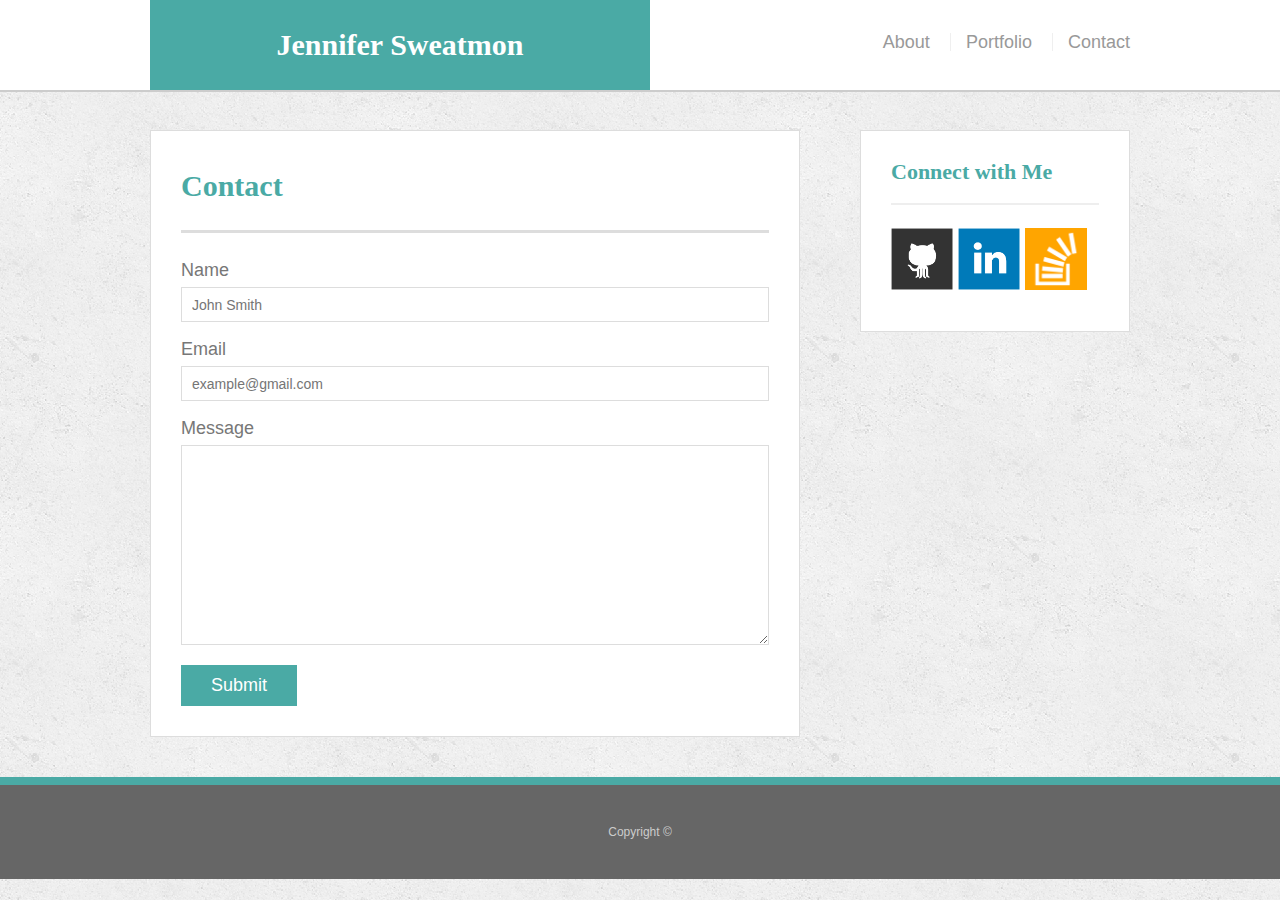
<file: contact.html>
<!doctype html>
<html lang="en-us">

<head>
  <meta charset="UTF-8">
  <title>Contact | Your Name</title>
  <link rel="stylesheet" type="text/css" href="assets/css/reset.css">
  <link rel="stylesheet" type="text/css" href="assets/css/style.css">
</head>

<body>

  <header id="masthead">
    <div class="container">
      <a href="index.html" id="logo">Jennifer Sweatmon</a>
      <nav>
        <a href="index.html">About</a>
        <a href="portfolio.html">Portfolio</a>
        <a href="contact.html">Contact</a>
      </nav>
    </div>
  </header>

  <div id="main-container" class="container">
    <section class="main-section">
      <h1>Contact</h1>

      <form id="contact-form">
        <ul>
          <li>
            <label for="name">Name</label>
            <input type="text" id="name" name="name" placeholder="John Smith" required="required">
          </li>
          <li>
            <label for="email">Email</label>
            <input type="email" id="email" name="email" placeholder="example@gmail.com" required="required">
          </li>
          <li>
            <label for="message">Message</label>
            <textarea id="message" name="message" required="required"></textarea>
          </li>
        </ul>
        <input type="submit">
      </form>

    </section>

    <section class="sidebar">
      <div id="connect">
        <h2>Connect with Me</h2>

        <a href="#"><img src="assets/images/github-128.png" class="social" alt="GitHub" /></a>
        <a href="#"><img src="assets/images/linkedin-128.png" class="social" alt="LinkedIn" /></a>
        <a href="#"><img src="assets/images/stackoverflow-128.png" class="social" alt="Stack Overflow" /></a>
      </div>
    </section>
  </div>

   <footer>
    <div class="container">
      Copyright &copy; 
    </div>
  </footer>
</body>

</html>
</file>
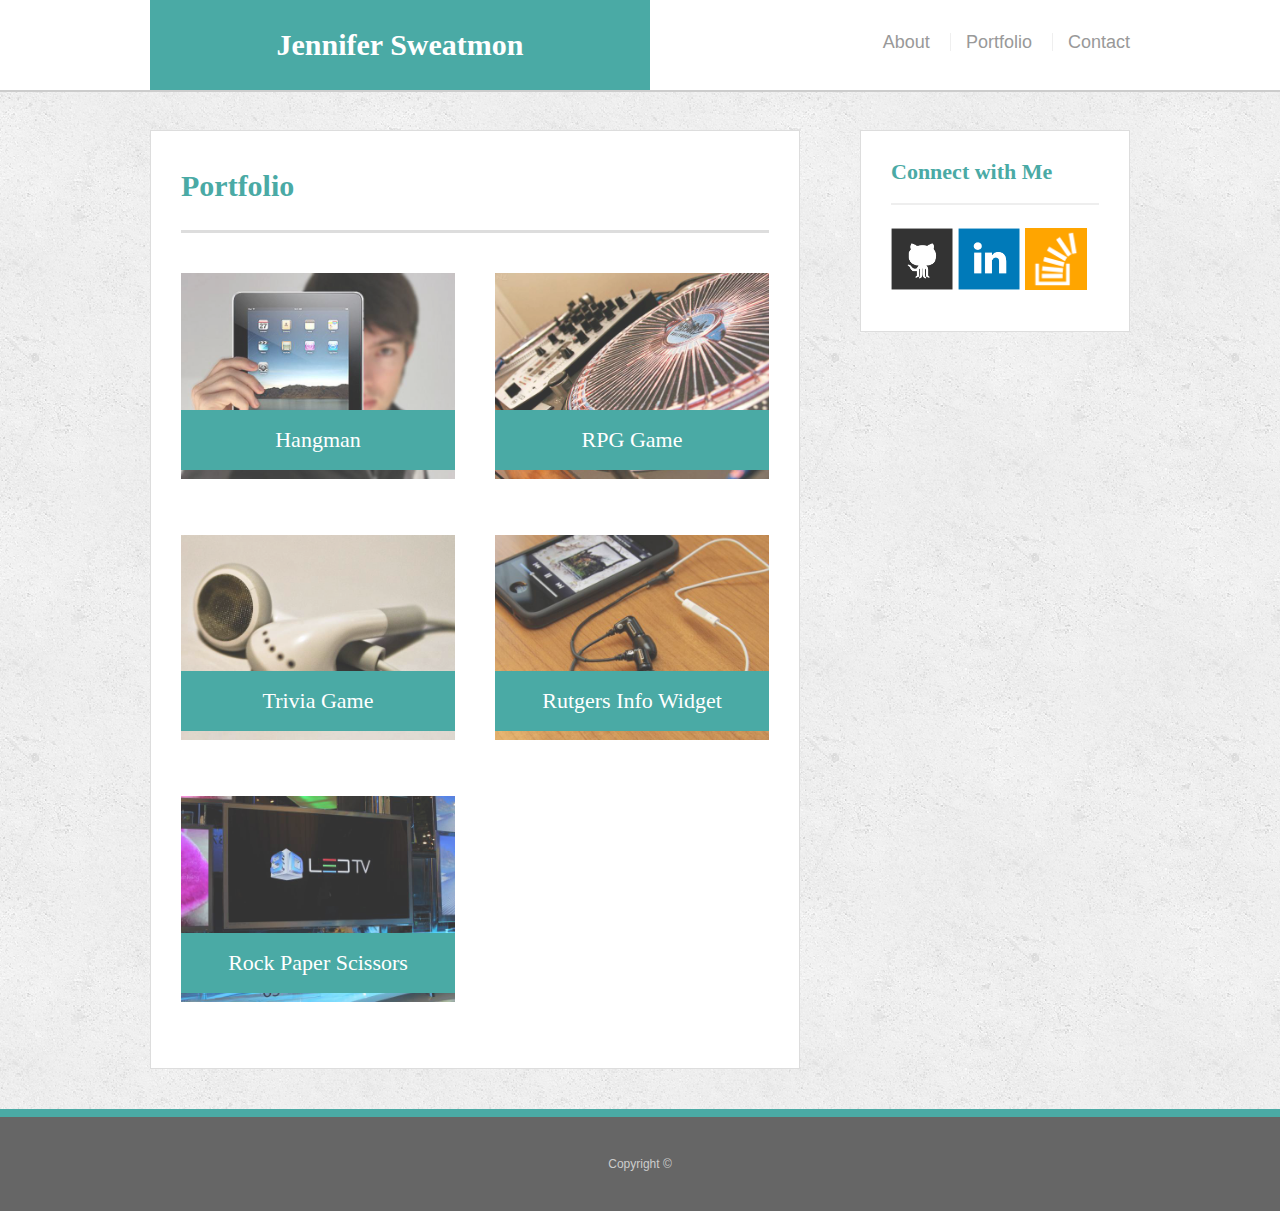
<file: portfolio.html>
<!doctype html>
<html lang="en-us">

<head>
  <meta charset="UTF-8">
  <title>Portfolio | Your Name</title>
  <link rel="stylesheet" type="text/css" href="assets/css/reset.css">
  <link rel="stylesheet" type="text/css" href="assets/css/style.css">
</head>

<body>

  <header id="masthead">
    <div class="container">
      <a href="index.html" id="logo">Jennifer Sweatmon</a>
      <nav>
        <a href="index.html">About</a>
        <a href="portfolio.html">Portfolio</a>
        <a href="contact.html">Contact</a>
      </nav>
    </div>
  </header>

  <div id="main-container" class="container">
    <section class="main-section">
      <h1>Portfolio</h1>

      <div class="work">
        <img src="assets/images/technics-q-c-640-480-1.jpg" alt="hangman">

        <h3>Hangman</h3>
      </div>
      <div class="work">
        <img src="assets/images/technics-q-c-640-480-2.jpg" alt="RPG Game">

        <h3>RPG Game</h3>
      </div>
      <div class="work">
        <img src="assets/images/technics-q-c-640-480-5.jpg" alt="Trivia Game">

        <h3>Trivia Game</h3>
      </div>
      <div class="work">
        <img src="assets/images/technics-q-c-640-480-7.jpg" alt="Rutgers Info Widget">

        <h3>Rutgers Info Widget</h3>
      </div>
      <div class="work">
        <img src="assets/images/technics-q-c-640-480-9.jpg" alt="Rock Paper Scissors">

        <h3>Rock Paper Scissors</h3>
      </div>

    </section>

    <section class="sidebar">
      <div id="connect">
        <h2>Connect with Me</h2>

        <a href="#"><img src="assets/images/github-128.png" class="social" alt="GitHub" /></a>
        <a href="#"><img src="assets/images/linkedin-128.png" class="social" alt="LinkedIn" /></a>
        <a href="#"><img src="assets/images/stackoverflow-128.png" class="social" alt="Stack Overflow" /></a>
      </div>
    </section>
  </div>

   <footer>
    <div class="container">
      Copyright &copy; 
    </div>
  </footer>
</body>

</html>
</file>
<file: assets/css/style.css>
body {
  font-family: Arial, "Helvetica Neue", Helvetica, sans-serif;
  font-size: 18px;
  line-height: 34px;
  color: #777;
  background: url("../images/concrete_seamless.png");
}

* {
  box-sizing: border-box;
}

/* general */

.container {
  width: 100%;
  max-width: 980px;
  margin: 0 auto;
  clear: both;
}

h1,
h2,
h3,
p {
  margin-bottom: 20px;
}

p:last-child {
  margin-bottom: 0;
}

h1,
h2,
h3 {
  font-family: Georgia, Times, "Times New Roman", serif;
  font-weight: 700;
  color: #4aaaa5;
}

h1 {
  padding-bottom: 20px;
  font-size: 30px;
  line-height: 49px;
  border-bottom: 3px solid #ddd;
}

h2,
h3 {
  font-size: 22px;
}

/* header */

#masthead {
  position: fixed;
  z-index: 99;
  width: 100%;
  margin: 0 0 30px;
  overflow: auto;
  color: #fff;
  background: #fff;
  border-bottom: 2px solid #ccc;
}

#logo {
  float: left;
  width: 500px;
  height: 90px;
  font-family: Georgia, Times, "Times New Roman", serif;
  font-size: 30px;
  font-weight: 700;
  line-height: 90px;
  color: #fff;
  text-align: center;
  text-decoration: none;
  background: #4aaaa5;
}

nav {
  float: right;
  margin-top: 25px;
}

nav a {
  display: inline-block;
  padding-left: 15px;
  margin-left: 15px;
  line-height: 18px;
  color: #999;
  text-decoration: none;
  border-left: 1px solid #efefef;
}

nav a:first-child {
  border-left: 0 none;
}

/* footer */

footer {
  padding: 30px 0;
  clear: both;
  font-size: 12px;
  color: #fff;
  color: #ccc;
  text-align: center;
  background: #666;
  border-top: 8px solid #4aaaa5;
}

/* sidebar */

.sidebar {
  float: right;
  width: 100%;
  max-width: 270px;
  padding: 30px;
  margin-bottom: 20px;
  background: #fff;
  border: 1px solid #ddd;
}

h3,
.sidebar h2 {
  padding-bottom: 20px;
  margin-bottom: 15px;
  line-height: 22px;
  border-bottom: 2px solid #eee;
}

.social {
  width: 62px;
  height: 62px;
  margin-top: 8px;
  margin-right: 5px;
}

.social:last-child {
  margin-right: 0;
}

/* main */

#main-container {
  padding-top: 130px;
}

.main-section {
  float: left;
  width: 100%;
  max-width: 650px;
  padding: 30px;
  margin: 0 0 40px;
  background: #fff;
  border: 1px solid #ddd;
}

/* portfolio page */

.work {
  position: relative;
  float: left;
  width: 274px;
  margin: 20px 0 25px;
  overflow: auto;
}

.work:nth-child(even) {
  margin-right: 40px;
}

.work img {
  width: 100%;
  border: 0 none;
  opacity: 0.8;
}

.work h3 {
  position: absolute;
  bottom: 20px;
  width: 100%;
  padding: 15px;
  margin-bottom: 0;
  font-weight: 300;
  line-height: 30px;
  color: #fff;
  text-align: center;
  background: #4aaaa5;
  border-bottom: 0;
}

.auth-image {
  float: left;
  width: 200px;
  height: auto;
  margin-top: 10px;
  margin-right: 25px;
}

/* contact page */

#contact-form ul {
  margin-bottom: 20px;
}

#contact-form li {
  margin-bottom: 10px;
}

label,
input[type=text],
input[type=email],
textarea {
  display: block;
  width: 100%;
}

input[type=text],
input[type=email],
textarea {
  height: 35px;
  padding: 0 10px;
  font-size: 14px;
  border: 1px solid #ddd;
}

textarea {
  height: 200px;
}

input[type=submit] {
  padding: 10px 30px;
  font-size: 18px;
  color: #fff;
  cursor: pointer;
  background: #4aaaa5;
  border: 0 none;
}

@media screen and (max-width: 980px) {
  .container {
    width: 100%
  }
  .main-section {
    width: 60%
  }
  .main-section {
    width: 40%
  }
}

@media screen and (max-width: 768px)  {
  .container {
    width: 100%
  }
  .main-section {
    width: 75%
  }
  .sidebar {
    width: 25%
  }
}

@media screen and (max-width: 640px) {
  #masthead {
    position: static
  }
  .container {
    width: 100%
  }
  .main-section {
    width: 100%
  }
  .sidebar {
    width: 100%
  }
}
</file>
